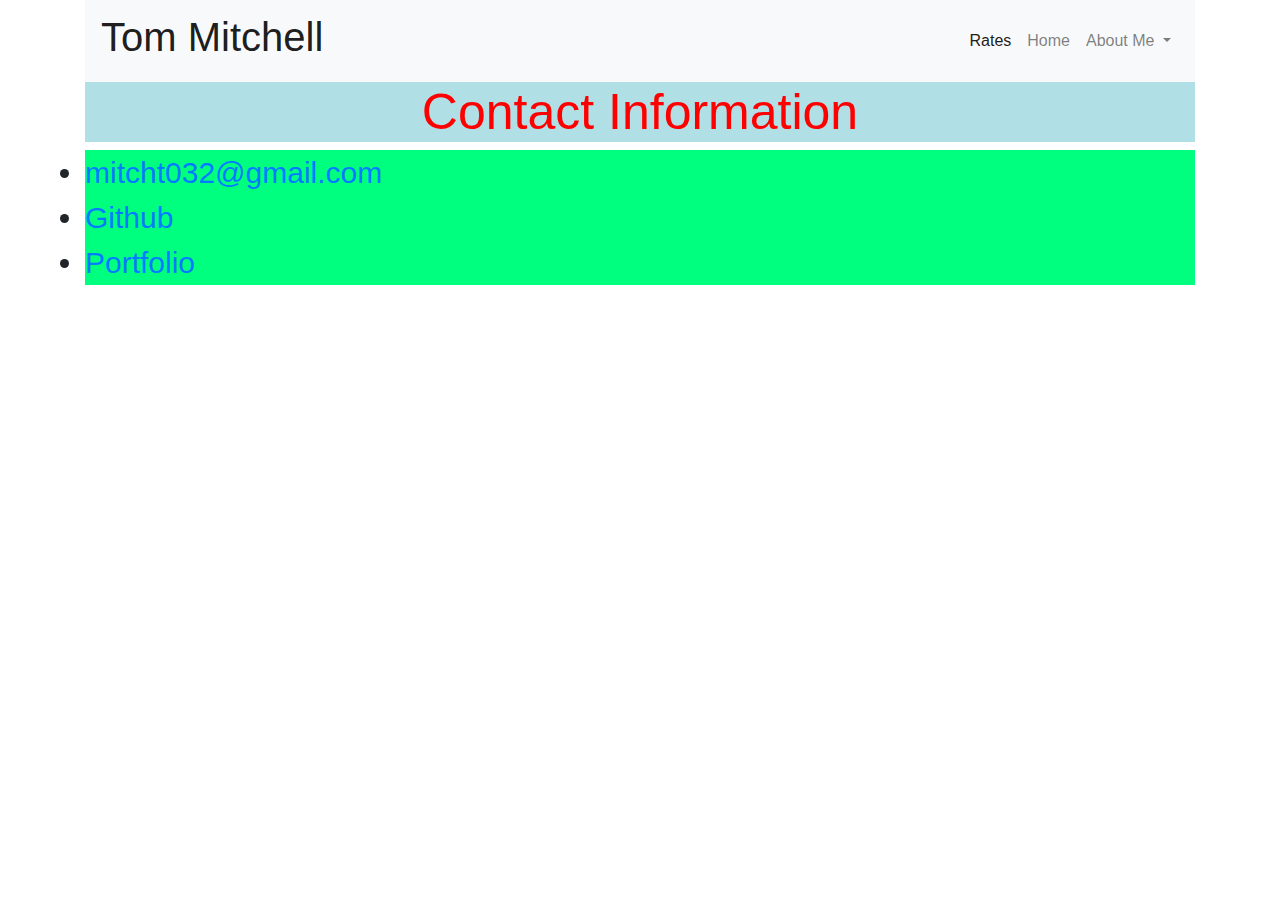
<file: contact.html>
<!DOCTYPE html>
<html lang="en-us">

<head>

  <meta charset="UTF-8">
  <meta name ="viewport" content="width=device=width, intial-scale=1.0">

  <title>Contact Information</title>
  
 <!-- Bootstrap CDN link -->
 <link rel="stylesheet" href="https://maxcdn.bootstrapcdn.com/bootstrap/4.0.0/css/bootstrap.min.css">
 

</head>


  <div class="container">
  
    <nav class="navbar navbar-expand-lg navbar-light bg-light">

       <!-- My name / logo -->
      <a class="navbar-brand" href="#"><h1>Tom Mitchell</h1></a>
      <button class="navbar-toggler" type="button" data-toggle="collapse" data-target="#navbarNavDropdown" aria-controls="navbarNavDropdown" aria-expanded="false" aria-label="Toggle navigation">
        <span class="navbar-toggler-icon"></span>
      </button>

        <!-- Collapsible button -->
      <div class="collapse navbar-collapse" id="navbarNavDropdown">
        <ul class="navbar-nav ml-auto">

          <!-- The links of navbar -->
          <li class="nav-item active">
            <a class="nav-link" href="#">Rates<span class="sr-only">(current)</span></a>
          </li>

          <li class="nav-item">
            <a class="nav-link" href="https://mitch-t.github.io/Portfolio/">Home</a>
          </li>

          <!-- a Dropdown menu with links-->
          <li class="nav-item dropdown">

            <a class="nav-link dropdown-toggle" href="#" id="navbarDropdownMenuLink" data-toggle="dropdown" aria-haspopup="true" aria-expanded="false">
              About Me
            </a>

            <div class="dropdown-menu" aria-labelledby="navbarDropdownMenuLink">
              <a class="dropdown-item" href="Portfolio.html">Professional Experience</a>
              <a class="dropdown-item" href="Portfolio.html">Schedule an appointment</a>
            </div>
          </li>
        </ul>
      </div>
    </nav>
    <h1 style="font-size:50px;color:red;text-align:center;background-color:powderblue">Contact Information</h1>

    <body>
      <section style= "font-size:30px; background-color:springgreen"
    <ul>
      <li><a href="mailto:mitcht032@gmail.com">mitcht032@gmail.com</a></li>
      <li><a href="https://github.com/mitch-t">Github</a></li>
    <li><a href="https://mitch-t.github.io/Portfolio/">Portfolio</a></li>
  </ul>
</section>

  <!-- jQuery, javascript file for the Bootstrap's javascript file to function -->
   <script src="https://cdnjs.cloudflare.com/ajax/libs/jquery/3.2.1/jquery.min.js"></script>
   
 <!-- Bootstrap's javascript file that allows the dropdown menu to work  -->
 <script src="https://maxcdn.bootstrapcdn.com/bootstrap/4.0.0/js/bootstrap.min.js"></script>
  
</body>

</html>
</file>
